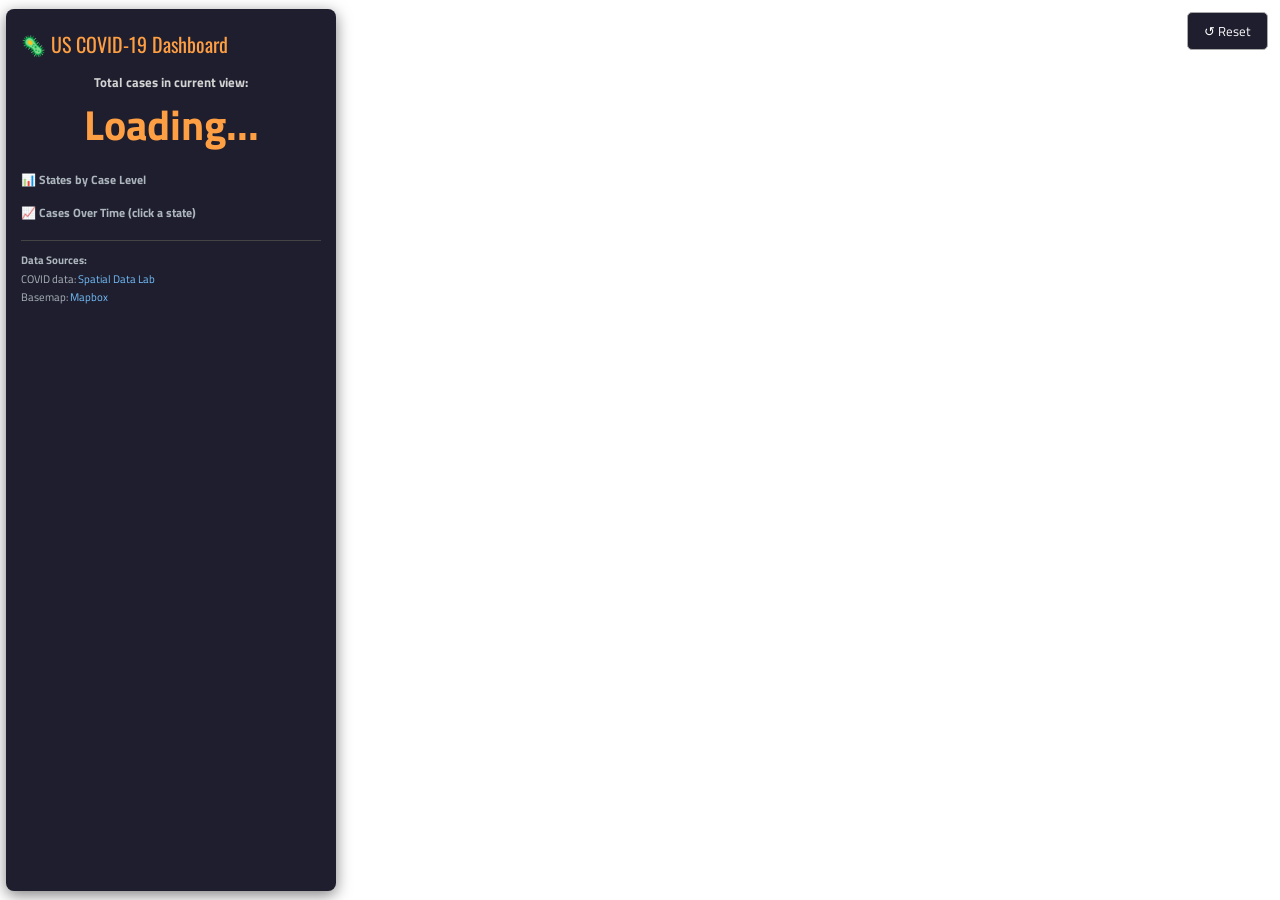
<file: index.html>
<!DOCTYPE html>
<html>
<head>
    <meta charset="utf-8" />
    <title>US COVID-19 Dashboard</title>
    <meta name="viewport" content="initial-scale=1,maximum-scale=1,user-scalable=no" />

    <!-- Google Fonts -->
    <link href="https://fonts.googleapis.com/css2?family=Oswald&family=Titillium+Web&display=swap" rel="stylesheet" />

    <!-- Mapbox GL JS -->
    <script src="https://api.mapbox.com/mapbox-gl-js/v2.8.2/mapbox-gl.js"></script>
    <link href="https://api.mapbox.com/mapbox-gl-js/v2.8.2/mapbox-gl.css" rel="stylesheet" />

    <!-- D3 + C3 -->
    <script src="js/d3.js"></script>
    <link href="css/c3.min.css" rel="stylesheet" />
    <script src="js/c3.min.js"></script>

    <!-- Your styles -->
    <link href="css/style.css" rel="stylesheet" />
</head>
<body>

<div id="map"></div>

<div id="info">
    <div id="title">🦠 US COVID-19 Dashboard</div>

    <p id="desc">Total cases in current view:</p>
    <p id="covid-count">Loading...</p>

    <div class="chart-label">📊 States by Case Level</div>
    <div id="bar-chart"></div>

    <div class="chart-label" id="line-label">📈 Cases Over Time (click a state)</div>
    <div id="covid-chart"></div>

    <div id="footer">
        <strong>Data Sources:</strong><br />
        COVID data: <a href="https://github.com/spatial-data-lab/data" target="_blank">Spatial Data Lab</a><br />
        Basemap: <a href="https://www.mapbox.com/" target="_blank">Mapbox</a>
    </div>
</div>

<div id="legend"></div>
<button id="reset">↺ Reset</button>

<script src="js/main.js"></script>
</body>
</html>
</file>
<file: css/style.css>
body {
    margin: 0;
    padding: 0;
    font-family: 'Titillium Web', sans-serif;
}

#map {
    position: absolute;
    top: 0;
    bottom: 0;
    width: 100%;
}

#info {
    z-index: 1000;
    position: absolute;
    width: 300px;
    top: 1%;
    bottom: 1%;
    left: 0.5%;
    padding: 20px 15px;
    background: #1e1e2e;
    color: white;
    overflow-y: auto;
    border-radius: 8px;
    box-shadow: 0 4px 15px rgba(0,0,0,0.5);
}

#title {
    font-size: 20px;
    font-family: 'Oswald', sans-serif;
    margin-bottom: 12px;
    color: #ff9f43;
}

#desc {
    text-align: center;
    color: lightgray;
    font-size: 13px;
    font-weight: bold;
    margin-bottom: 0;
}

#covid-count {
    margin: 0 0 10px 0;
    text-align: center;
    color: #ff9f43;
    font-size: 42px;
    font-weight: bold;
}

.chart-label {
    color: #adb5bd;
    font-size: 12px;
    font-weight: bold;
    margin-top: 14px;
    margin-bottom: 4px;
}

#bar-chart,
#covid-chart {
    margin-top: 4px;
}

#footer {
    margin-top: 18px;
    font-size: 11px;
    line-height: 170%;
    color: #adb5bd;
    border-top: 1px solid #444;
    padding-top: 10px;
}

#footer a {
    color: #74c0fc;
    text-decoration: none;
}

#footer a:hover {
    text-decoration: underline;
}

/* Reset button */
#reset {
    position: absolute;
    top: 12px;
    right: 12px;
    z-index: 1000;
    padding: 8px 16px;
    background: #1e1e2e;
    color: white;
    border: 1px solid #aaa;
    border-radius: 5px;
    cursor: pointer;
    font-size: 13px;
    font-family: 'Titillium Web', sans-serif;
}

#reset:hover {
    background: #333;
}

/* Legend */
#legend {
    position: absolute;
    bottom: 35px;
    right: 12px;
    z-index: 1000;
    background: rgba(255,255,255,0.93);
    padding: 10px 14px;
    border-radius: 6px;
    font-size: 12px;
    font-family: 'Titillium Web', sans-serif;
    min-width: 140px;
}

#legend h4 {
    margin: 0 0 8px 0;
    font-size: 13px;
    color: #333;
}

.legend-row {
    display: flex;
    align-items: center;
    margin-bottom: 5px;
    color: #333;
}

.legend-color {
    display: inline-block;
    width: 16px;
    height: 16px;
    margin-right: 8px;
    border-radius: 2px;
    opacity: 0.85;
    flex-shrink: 0;
}

/* C3 dark theme adjustments */
text {
    fill: #ccc;
}

.tick line {
    stroke: #555;
}

.c3-axis path {
    stroke: #555;
}

.c3-grid line {
    stroke: #444;
}
</file>
<file: css/c3.min.css>
.c3 svg{font:10px sans-serif;-webkit-tap-highlight-color:transparent}.c3 line,.c3 path{fill:none;stroke:#000}.c3 text{-webkit-user-select:none;-moz-user-select:none;user-select:none}.c3-bars path,.c3-event-rect,.c3-legend-item-tile,.c3-xgrid-focus,.c3-ygrid{shape-rendering:crispEdges}.c3-chart-arc path{stroke:#fff}.c3-chart-arc rect{stroke:#fff;stroke-width:1}.c3-chart-arc text{fill:#fff;font-size:13px}.c3-grid line{stroke:#aaa}.c3-grid text{fill:#aaa}.c3-xgrid,.c3-ygrid{stroke-dasharray:3 3}.c3-text.c3-empty{fill:grey;font-size:2em}.c3-line{stroke-width:1px}.c3-circle{fill:currentColor}.c3-circle._expanded_{stroke-width:1px;stroke:#fff}.c3-selected-circle{fill:#fff;stroke-width:2px}.c3-bar{stroke-width:0}.c3-bar._expanded_{fill-opacity:1;fill-opacity:.75}.c3-target.c3-focused{opacity:1}.c3-target.c3-focused path.c3-line,.c3-target.c3-focused path.c3-step{stroke-width:2px}.c3-target.c3-defocused{opacity:.3!important}.c3-region{fill:#4682b4;fill-opacity:.1}.c3-region text{fill-opacity:1}.c3-brush .extent{fill-opacity:.1}.c3-legend-item{font-size:12px}.c3-legend-item-hidden{opacity:.15}.c3-legend-background{opacity:.75;fill:#fff;stroke:#d3d3d3;stroke-width:1}.c3-title{font:14px sans-serif}.c3-tooltip-container{z-index:10}.c3-tooltip{border-collapse:collapse;border-spacing:0;background-color:#fff;empty-cells:show;-webkit-box-shadow:7px 7px 12px -9px #777;-moz-box-shadow:7px 7px 12px -9px #777;box-shadow:7px 7px 12px -9px #777;opacity:.9}.c3-tooltip tr{border:1px solid #ccc}.c3-tooltip th{background-color:#aaa;font-size:14px;padding:2px 5px;text-align:left;color:#fff}.c3-tooltip td{font-size:13px;padding:3px 6px;background-color:#fff;border-left:1px dotted #999}.c3-tooltip td>span{display:inline-block;width:10px;height:10px;margin-right:6px}.c3-tooltip .value{text-align:right}.c3-area{stroke-width:0;opacity:.2}.c3-chart-arcs-title{dominant-baseline:middle;font-size:1.3em}.c3-chart-arcs .c3-chart-arcs-background{fill:#e0e0e0;stroke:#fff}.c3-chart-arcs .c3-chart-arcs-gauge-unit{fill:#000;font-size:16px}.c3-chart-arcs .c3-chart-arcs-gauge-max{fill:#777}.c3-chart-arcs .c3-chart-arcs-gauge-min{fill:#777}.c3-chart-arc .c3-gauge-value{fill:#000}.c3-chart-arc.c3-target g path{opacity:1}.c3-chart-arc.c3-target.c3-focused g path{opacity:1}.c3-drag-zoom.enabled{pointer-events:all!important;visibility:visible}.c3-drag-zoom.disabled{pointer-events:none!important;visibility:hidden}.c3-drag-zoom .extent{fill-opacity:.1}
</file>
